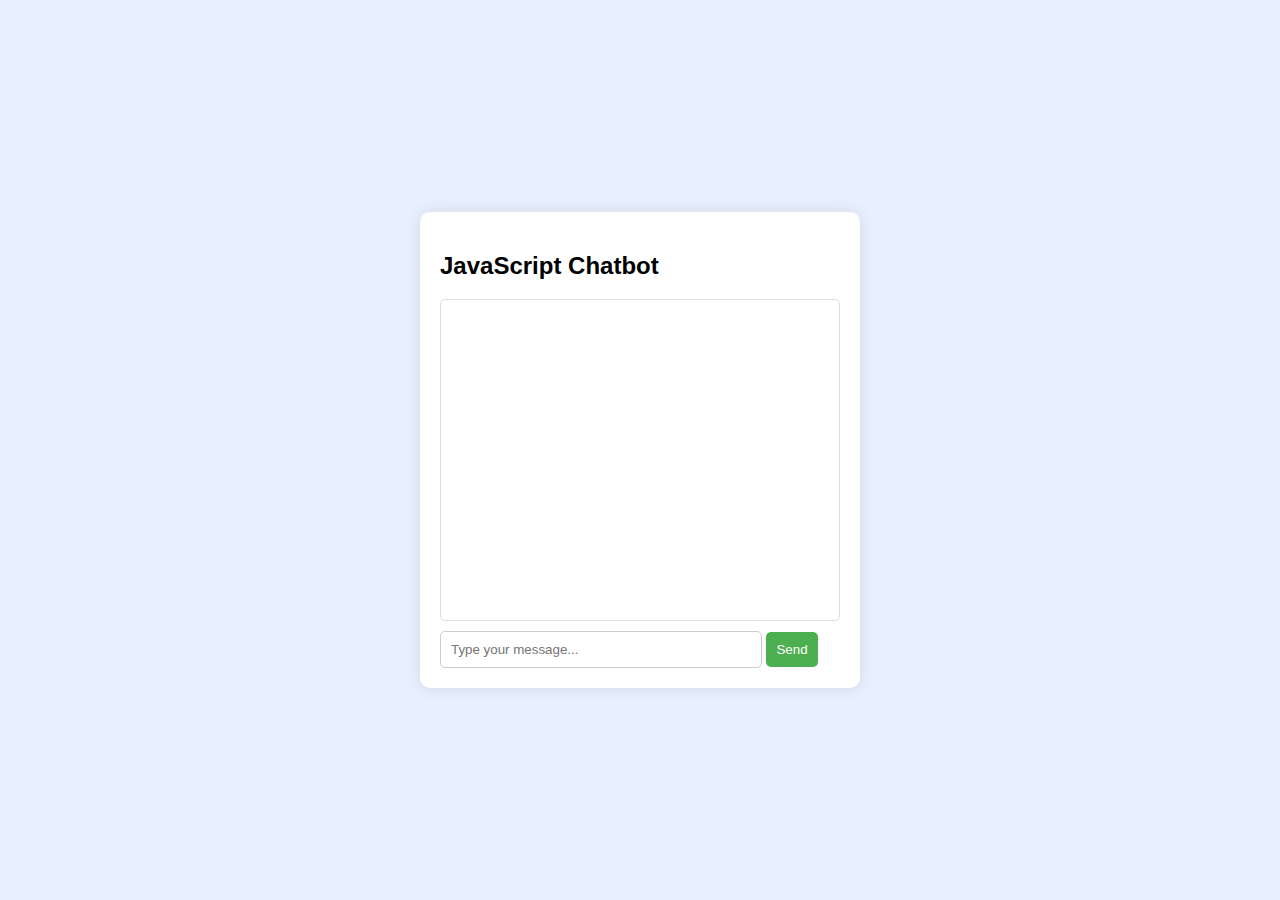
<file: index.html>
<!DOCTYPE html>
<html lang="en">
<head>
  <meta charset="UTF-8" />
  <meta name="viewport" content="width=device-width, initial-scale=1.0"/>
  <title>Simple Chatbot</title>
  <link rel="stylesheet" href="style.css" />
</head>
<body>
  <div class="chat-container">
    <h2>JavaScript Chatbot</h2>
    <div class="messages" id="chatMessages"></div>
    <input type="text" id="userInput" placeholder="Type your message..." />
    <button onclick="sendMessage()">Send</button>
  </div>

  <script src="script.js"></script>
</body>
</html>
</file>
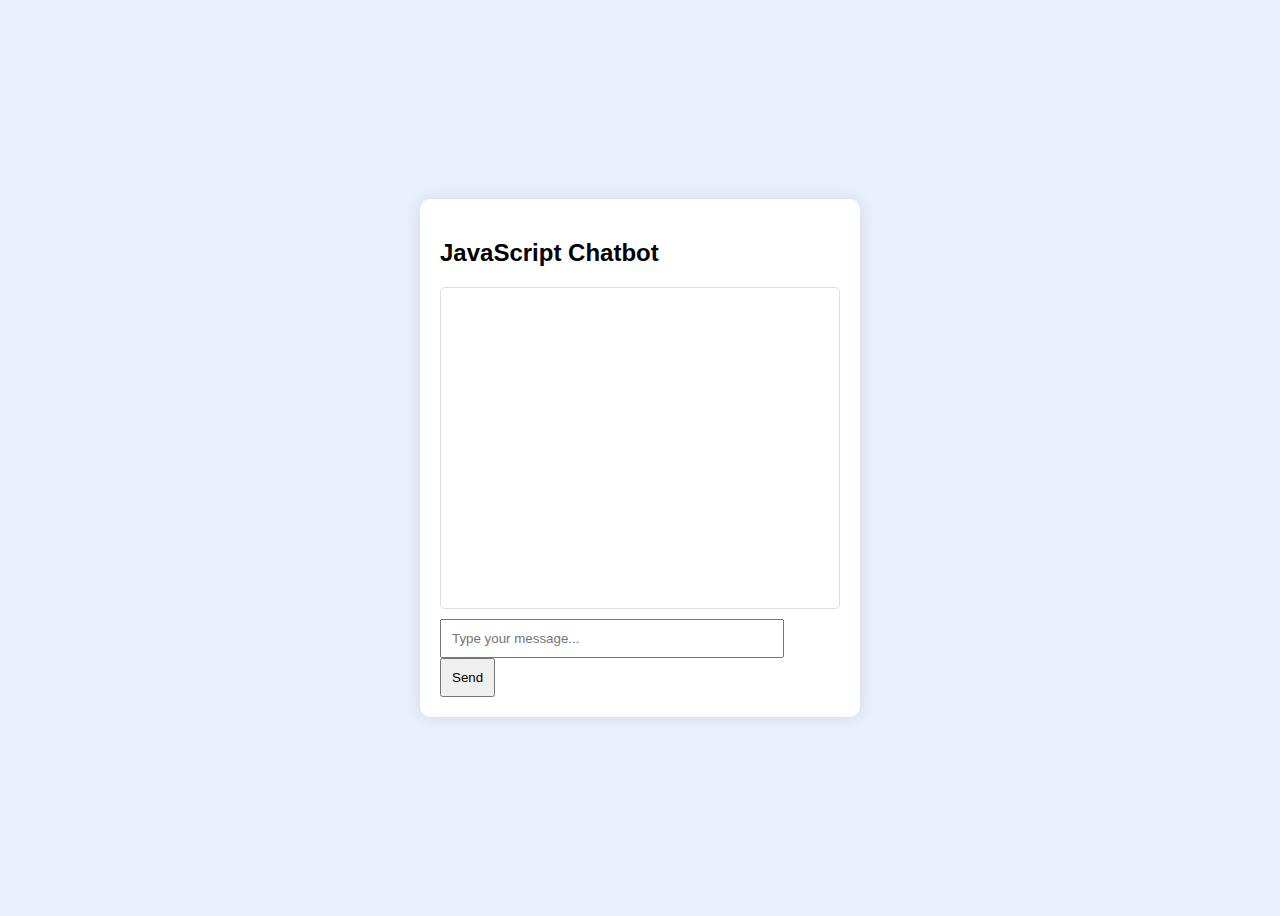
<file: CHATBOT.html>
<!DOCTYPE html>
<html lang="en">
<head>
  <meta charset="UTF-8">
  <meta name="viewport" content="width=device-width, initial-scale=1">
  <title>Simple Chatbot</title>
  <style>
    body {
      font-family: Arial, sans-serif;
      background-color: #e8f0fe;
      display: flex;
      justify-content: center;
      align-items: center;
      height: 100vh;
    }
    .chat-container {
      background: #fff;
      width: 400px;
      border-radius: 10px;
      box-shadow: 0 0 15px rgba(0,0,0,0.1);
      padding: 20px;
    }
    .messages {
      height: 300px;
      overflow-y: auto;
      border: 1px solid #ddd;
      border-radius: 5px;
      padding: 10px;
      margin-bottom: 10px;
    }
    .message {
      margin: 5px 0;
    }
    .user {
      text-align: right;
      color: blue;
    }
    .bot {
      text-align: left;
      color: green;
    }
    input[type="text"] {
      width: 80%;
      padding: 10px;
    }
    button {
      padding: 10px;
    }
  </style>
</head>
<body>

<div class="chat-container">
  <h2>JavaScript Chatbot</h2>
  <div class="messages" id="chatMessages"></div>
  <input type="text" id="userInput" placeholder="Type your message..." />
  <button onclick="sendMessage()">Send</button>
</div>

<script>
  function getResponse(input) {
    input = input.toLowerCase();
    if (input.includes("hello") || input.includes("hi")) {
      return "Hello! How can I assist you today?";
    } else if (input.includes("how are you")) {
      return "I'm just a program, but I'm doing great! Thanks for asking.";
    } else if (input.includes("what is your name")) {
      return "I am your friendly JavaScript Chatbot.";
    } else if (input.includes("help")) {
      return "I can answer simple questions or chat with you!";
    } else if (input.includes("weather")) {
      return "I can't check the weather yet, but maybe soon!";
    } else if (input.includes("bye") || input.includes("exit")) {
      return "Goodbye! Have a nice day!";
    } else {
      return "Sorry, I don't understand. Can you try asking differently?";
    }
  }

  function sendMessage() {
    const inputBox = document.getElementById("userInput");
    const input = inputBox.value.trim();
    if (!input) return;

    const chat = document.getElementById("chatMessages");

    // Display user message
    const userMsg = document.createElement("div");
    userMsg.className = "message user";
    userMsg.textContent = "You: " + input;
    chat.appendChild(userMsg);

    // Get and display bot response
    const response = getResponse(input);
    const botMsg = document.createElement("div");
    botMsg.className = "message bot";
    botMsg.textContent = "Bot: " + response;
    chat.appendChild(botMsg);

    chat.scrollTop = chat.scrollHeight;
    inputBox.value = "";

    if (input.toLowerCase().includes("bye") || input.toLowerCase().includes("exit")) {
      inputBox.disabled = true;
    }
  }
</script>

</body>
</html>
</file>
<file: style.css>
body {
  font-family: Arial, sans-serif;
  background-color: #e8f0fe;
  display: flex;
  justify-content: center;
  align-items: center;
  height: 100vh;
  margin: 0;
}

.chat-container {
  background: #fff;
  width: 400px;
  border-radius: 10px;
  box-shadow: 0 0 15px rgba(0,0,0,0.1);
  padding: 20px;
}

.messages {
  height: 300px;
  overflow-y: auto;
  border: 1px solid #ddd;
  border-radius: 5px;
  padding: 10px;
  margin-bottom: 10px;
}

.message {
  margin: 5px 0;
}

.user {
  text-align: right;
  color: blue;
}

.bot {
  text-align: left;
  color: green;
}

input[type="text"] {
  width: 75%;
  padding: 10px;
  border: 1px solid #ccc;
  border-radius: 5px;
}

button {
  padding: 10px;
  background-color: #4CAF50;
  color: white;
  border: none;
  border-radius: 5px;
  cursor: pointer;
}
</file>
